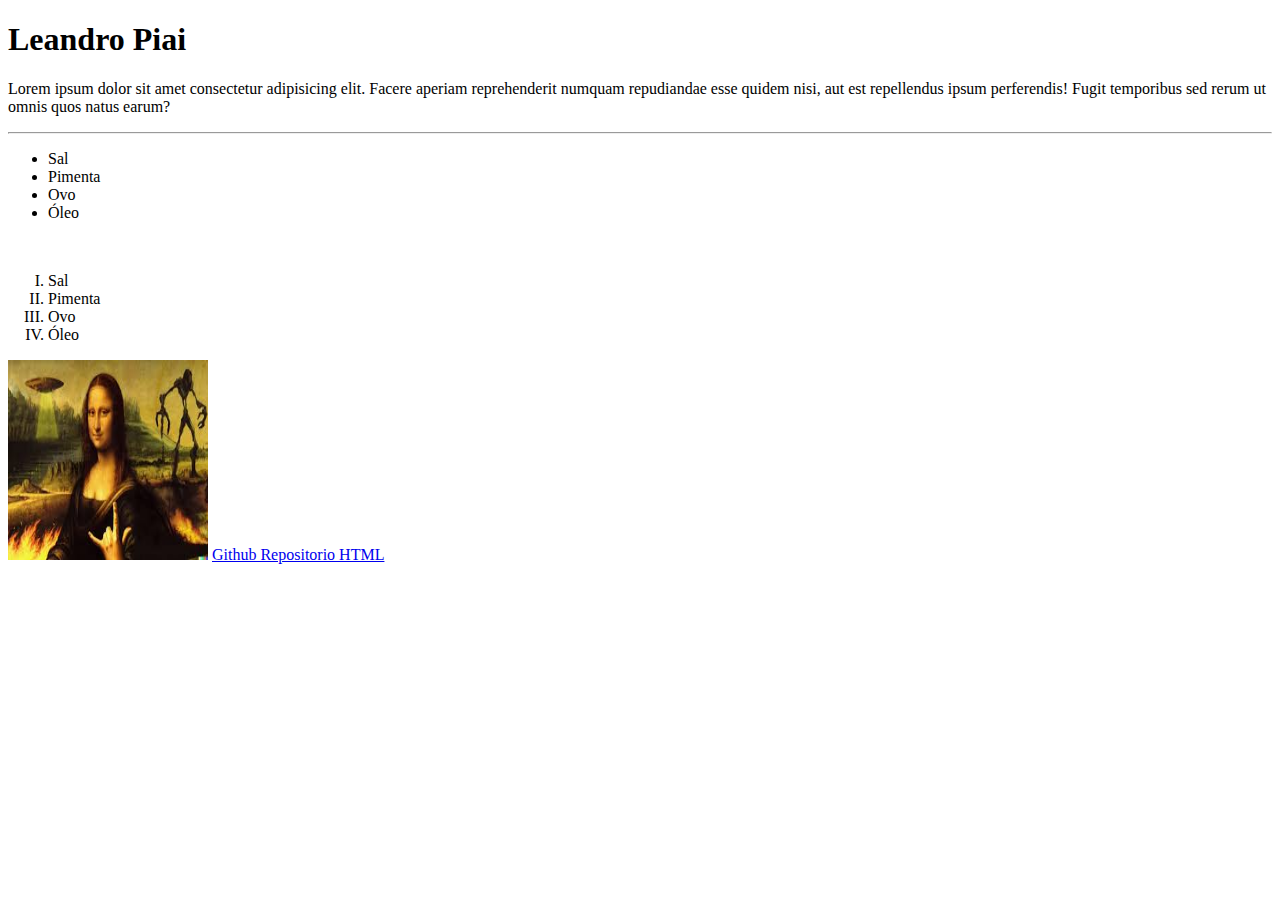
<file: Curriculo/index.html>
<!DOCTYPE html>
<html lang="pt-br">
<head>

    <meta charset="UTF-8">
    <meta name="viewport" content="width=device-width, initial-scale=1.0">
    <title> Meu curriculo </title>

</head>

<body>

    <h1> Leandro Piai </h1>
    <!--igual o h1 temos até o h6, onde menor o numero mais importante ele é pela ierarquia das tags-->

     <p> Lorem ipsum dolor sit amet consectetur adipisicing elit. Facere aperiam reprehenderit numquam repudiandae
        esse quidem nisi, aut est repellendus ipsum perferendis! Fugit temporibus sed rerum ut omnis quos natus earum? 
     </p>

     <HR>

     <ul>

         <li>Sal</li>
         <li>Pimenta</li>
         <li>Ovo</li>
         <li>Óleo</li>

     </ul>

     <br>

     <ol type="I"> 

         <li>Sal</li>
         <li>Pimenta</li>
         <li>Ovo</li>
         <li>Óleo</li>

     </ol>

     <img src="perfil.jpg" alt="Imagem do Monalisa com o fundo alterado" width="200" height="200">
     <a href="https://github.com/lean1000/HTML.git" target="_blank"> Github Repositorio HTML </a>
</body>

</html>
</file>
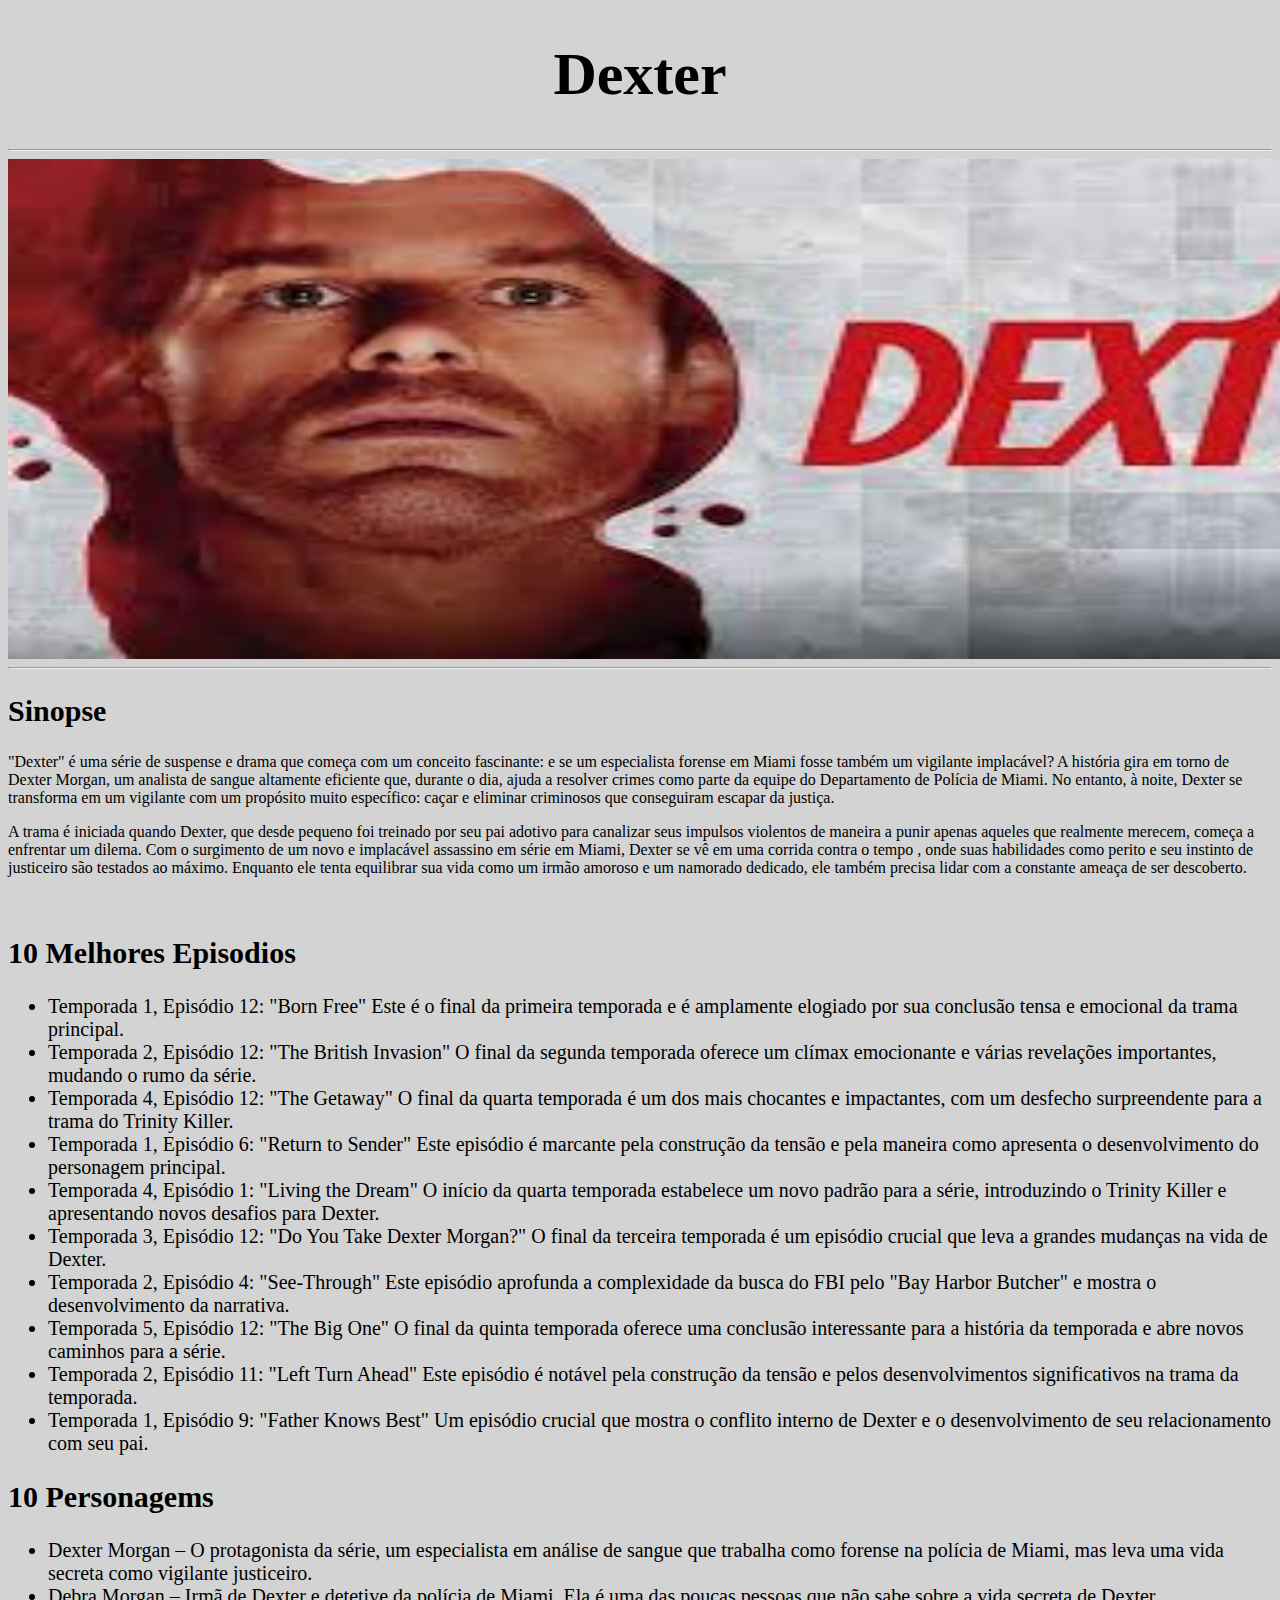
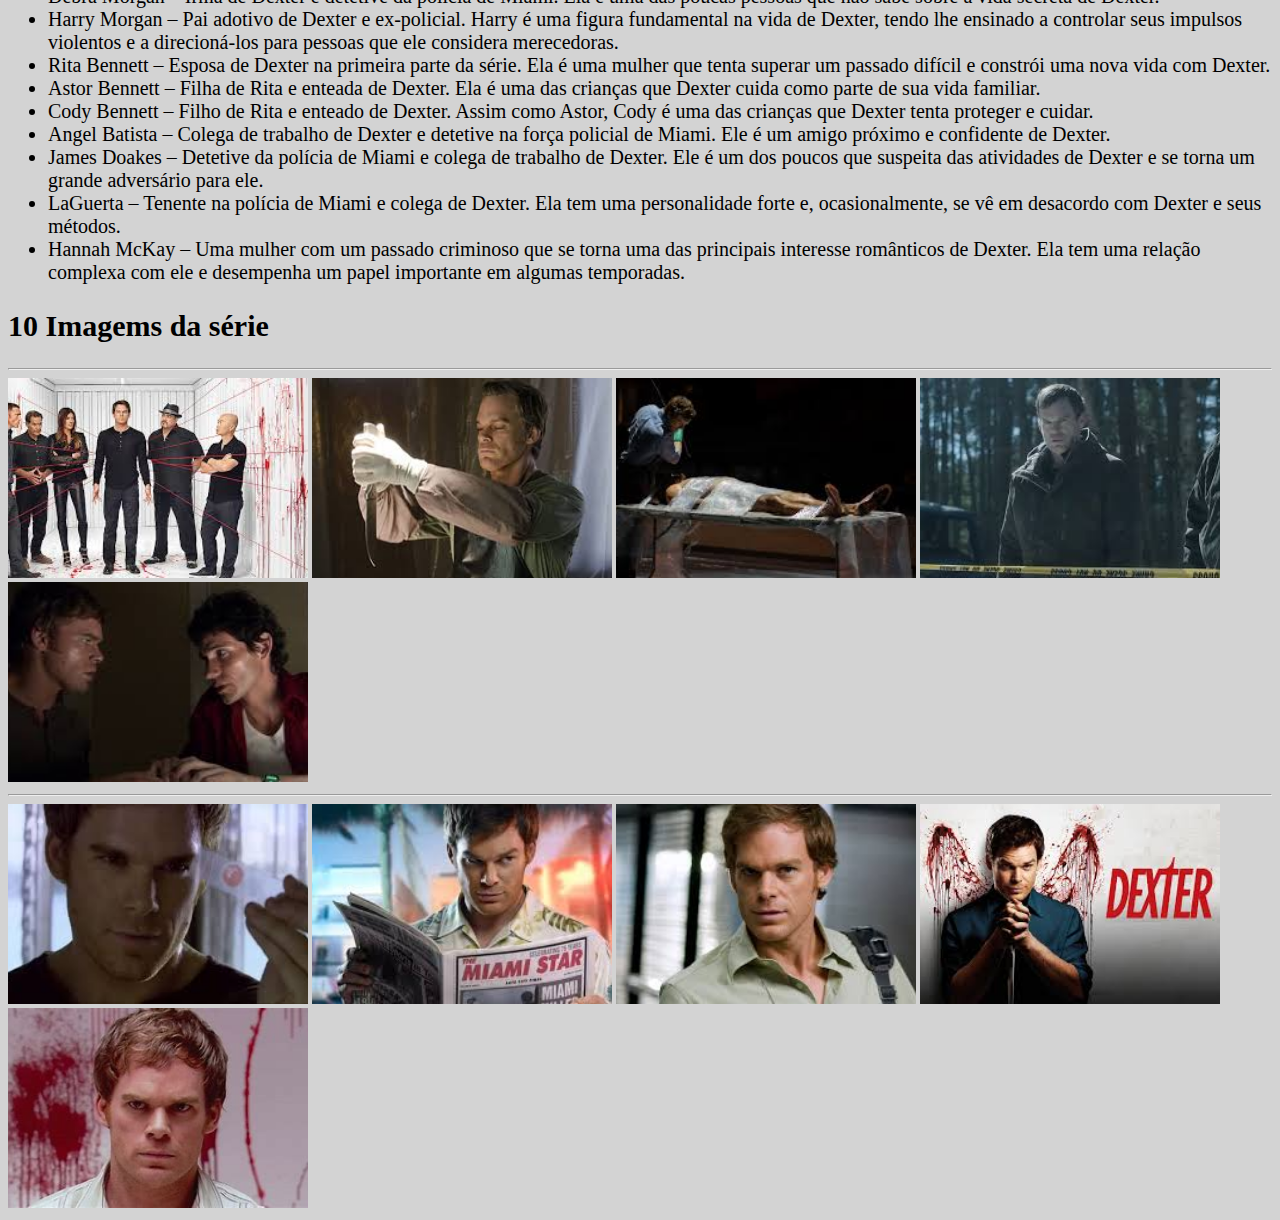
<file: Dexter/index.html>
<!DOCTYPE html>
<html lang="pt-br">
<head>
    <meta charset="UTF-8">
    <meta name="viewport" content="width=device-width, initial-scale=1.0">
    <title>Dexter</title>
    <link rel="stylesheet" href="./assets/css/style.css">
</head>

<body>

    <h1> Dexter </h1>
    <hr>
    <img src="./assets/img/dex12.jfif" alt="Imagem do protagonista da serie Dexter" class="bunner">
    <hr>
    <h2> Sinopse </h2>

        <p>"Dexter" é uma série de suspense e drama que começa com um conceito fascinante: e se um especialista forense
            em Miami fosse também um vigilante implacável? A história gira em torno de Dexter Morgan, um analista de 
            sangue altamente eficiente que, durante o dia, ajuda a resolver crimes como parte da equipe do Departamento
            de Polícia de Miami. No entanto, à noite, Dexter se transforma em um vigilante com um propósito 
            muito específico: caçar e eliminar criminosos que conseguiram escapar da justiça.
        </p>
        <p>A trama é iniciada quando Dexter, que desde pequeno foi treinado por seu pai adotivo para canalizar seus 
            impulsos violentos de maneira a punir apenas aqueles que realmente merecem, começa a enfrentar um dilema.
            Com o surgimento de um novo e implacável assassino em série em Miami, Dexter se vê em uma corrida contra o tempo
            , onde suas habilidades como perito e seu instinto de justiceiro são testados ao máximo. Enquanto ele tenta 
            equilibrar sua vida como um irmão amoroso e um namorado dedicado, ele também precisa lidar com a constante 
            ameaça de ser descoberto.
        </p>
    <br>
    <h2> 10 Melhores Episodios </h2> 
        <ul> 
            <li>Temporada 1, Episódio 12: "Born Free" Este é o final da primeira temporada e é amplamente elogiado por sua conclusão tensa e emocional da trama principal.</li>
            <li>Temporada 2, Episódio 12: "The British Invasion" O final da segunda temporada oferece um clímax emocionante e várias revelações importantes, mudando o rumo da série.</li>
            <li>Temporada 4, Episódio 12: "The Getaway" O final da quarta temporada é um dos mais chocantes e impactantes, com um desfecho surpreendente para a trama do Trinity Killer.</li>
            <li>Temporada 1, Episódio 6: "Return to Sender" Este episódio é marcante pela construção da tensão e pela maneira como apresenta o desenvolvimento do personagem principal.</li>
            <li>Temporada 4, Episódio 1: "Living the Dream" O início da quarta temporada estabelece um novo padrão para a série, introduzindo o Trinity Killer e apresentando novos desafios para Dexter.</li>
            <li>Temporada 3, Episódio 12: "Do You Take Dexter Morgan?" O final da terceira temporada é um episódio crucial que leva a grandes mudanças na vida de Dexter.</li>
            <li>Temporada 2, Episódio 4: "See-Through" Este episódio aprofunda a complexidade da busca do FBI pelo "Bay Harbor Butcher" e mostra o desenvolvimento da narrativa.</li>
            <li>Temporada 5, Episódio 12: "The Big One" O final da quinta temporada oferece uma conclusão interessante para a história da temporada e abre novos caminhos para a série.</li>
            <li>Temporada 2, Episódio 11: "Left Turn Ahead" Este episódio é notável pela construção da tensão e pelos desenvolvimentos significativos na trama da temporada.</li>
            <li>Temporada 1, Episódio 9: "Father Knows Best" Um episódio crucial que mostra o conflito interno de Dexter e o desenvolvimento de seu relacionamento com seu pai.</li>
         </ul>
    <h2> 10 Personagems </h2> 
        <ul> 
            <li>Dexter Morgan – O protagonista da série, um especialista em análise de sangue que trabalha como forense na polícia de Miami, mas leva uma vida secreta como vigilante justiceiro.</li>
            <li>Debra Morgan – Irmã de Dexter e detetive da polícia de Miami. Ela é uma das poucas pessoas que não sabe sobre a vida secreta de Dexter.</li>
            <li>Harry Morgan – Pai adotivo de Dexter e ex-policial. Harry é uma figura fundamental na vida de Dexter, tendo lhe ensinado a controlar seus impulsos violentos e a direcioná-los para pessoas que ele considera merecedoras.</li>
            <li>Rita Bennett – Esposa de Dexter na primeira parte da série. Ela é uma mulher que tenta superar um passado difícil e constrói uma nova vida com Dexter.</li>
            <li>Astor Bennett – Filha de Rita e enteada de Dexter. Ela é uma das crianças que Dexter cuida como parte de sua vida familiar.</li>
            <li>Cody Bennett – Filho de Rita e enteado de Dexter. Assim como Astor, Cody é uma das crianças que Dexter tenta proteger e cuidar.</li>
            <li>Angel Batista – Colega de trabalho de Dexter e detetive na força policial de Miami. Ele é um amigo próximo e confidente de Dexter.</li>
            <li>James Doakes – Detetive da polícia de Miami e colega de trabalho de Dexter. Ele é um dos poucos que suspeita das atividades de Dexter e se torna um grande adversário para ele.</li>
            <li>LaGuerta – Tenente na polícia de Miami e colega de Dexter. Ela tem uma personalidade forte e, ocasionalmente, se vê em desacordo com Dexter e seus métodos.</li>
            <li>Hannah McKay – Uma mulher com um passado criminoso que se torna uma das principais interesse românticos de Dexter. Ela tem uma relação complexa com ele e desempenha um papel importante em algumas temporadas.</li>
        </ul>
    <h2> 10 Imagems da série </h2>    
    <hr>
    <img src="./assets/img/dex2.jfif" alt="Imagem dos personagems da serie Dexter" class="galeria">
    <img src="./assets/img/dex3.jfif" alt="Imagem do protagonista da serie Dexter" class="galeria">
    <img src="./assets/img/dex4.jfif" alt="Imagem do protagonista fazendo seu ritual da serie Dexter" class="galeria">
    <img src="./assets/img/dex5.jfif" alt="Imagem do protagonista da serie Dexter" class="galeria">
    <img src="./assets/img/dex6.jfif" alt="Imagem do protagonista e seu irmão da serie Dexter" class="galeria">
    <hr>
    <img src="./assets/img/dex7.jfif" alt="Imagem do protagonista da serie Dexter" class="galeria">
    <img src="./assets/img/dex8.jfif" alt="Imagem do protagonista serie Dexter" class="galeria">
    <img src="./assets/img/dex11.jfif" alt="Imagem do protagonista da serie Dexter" class="galeria">
    <img src="./assets/img/dex1.jfif" alt="Imagem do protagonista da serie Dexter" class="galeria">
    <img src="./assets/img/dex13.jfif" alt="Imagem do protagonista da serie Dexter" class="galeria">

</body>
</html>
</file>
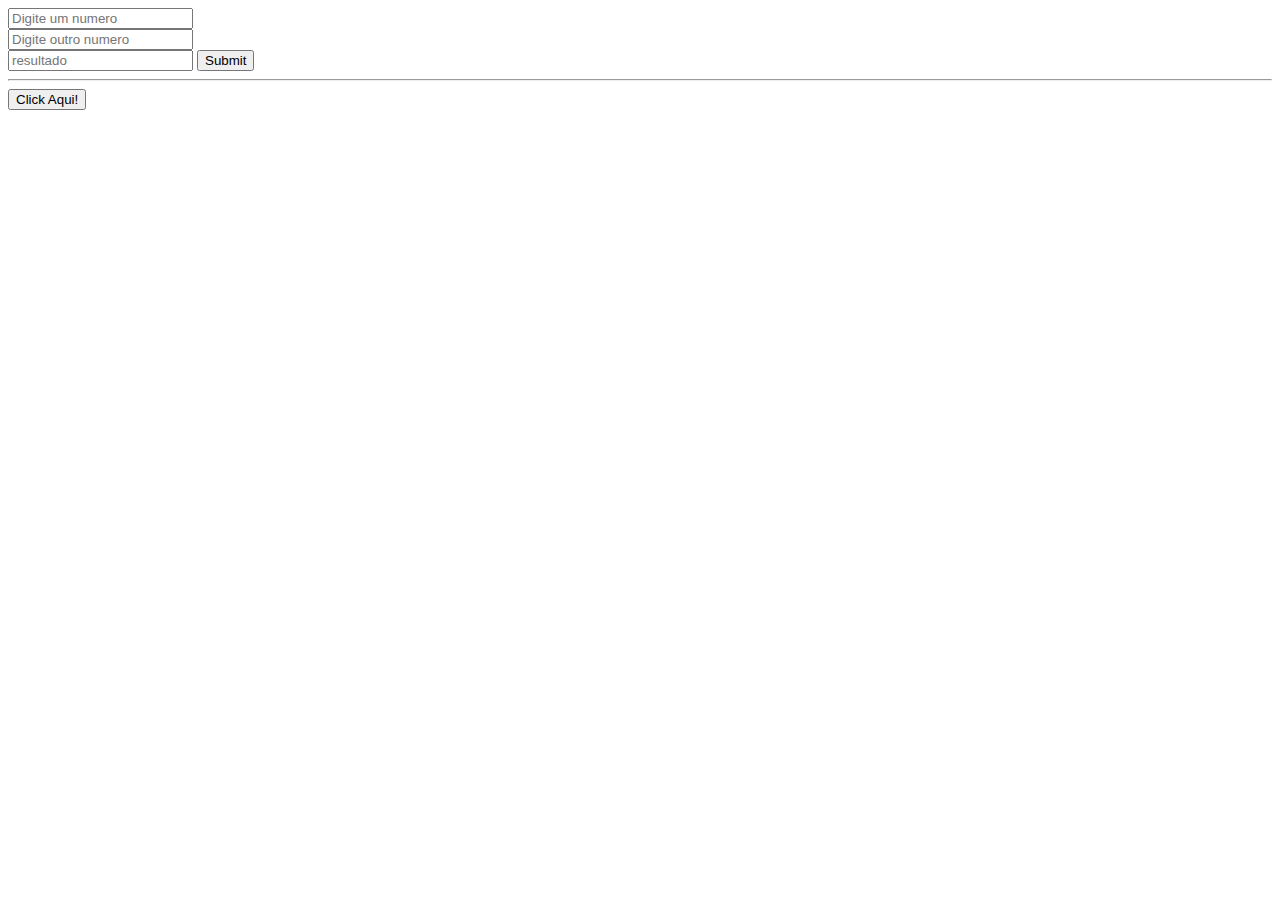
<file: formulario/index.html>
<!DOCTYPE html>
<html lang="pt-br">
<head>
    <meta charset="UTF-8">
    <meta name="viewport" content="width=device-width, initial-scale=1.0">
    <title>Document</title>
</head>
<body>
    <form action="dados.html"method="get">
        <input type="number" id="campo1" placeholder="Digite um numero">
        <br>
 
        <input type="number" id="campo2" placeholder="Digite outro numero">
        <br>
        <input type="number" id="campo3" placeholder="resultado" readonly>
        <input type="submit">
    </form>
    <hr>
    <button onclick="javascript:teste()">Click Aqui!</button>
</body>
<Script>
    function teste(){
        const campo1 = document.getElementById("campo1")
        const campo2 = document.getElementById("campo2")
        const campo3 = document.getElementById("campo3")

        campo3.value = parseInt(campo1.value) + parseInt(campo2.value)

        console.log(campo2.value)
    }
</Script>
</html>
</file>
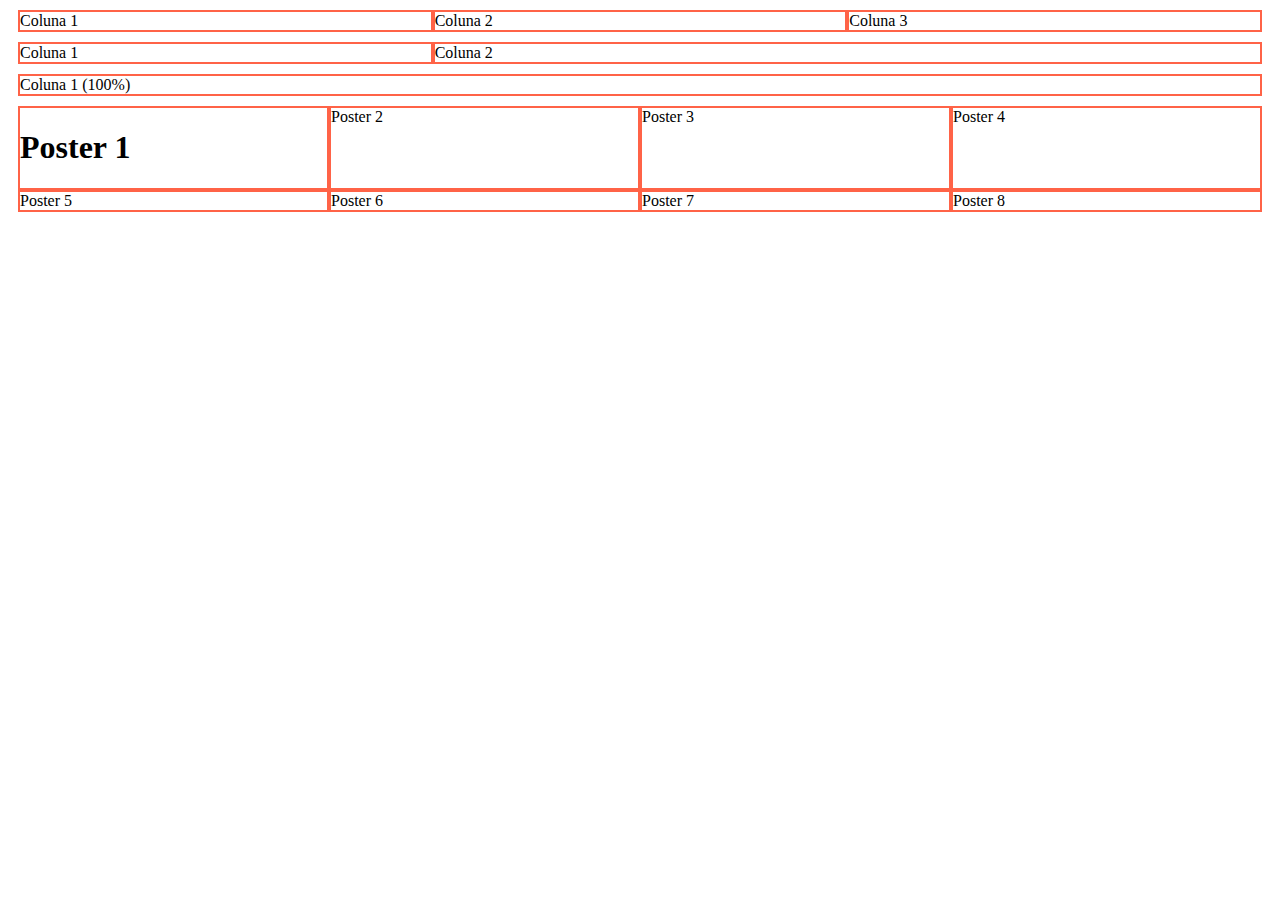
<file: linhas e colunas/index.html>
<!DOCTYPE html>
<html lang="pt-BR">

<head>
    <meta charset="UTF-8">
    <meta name="viewport" content="width=device-width, initial-scale=1.0">
    <title>Página Linhas Colunas</title>
    <link rel="stylesheet" href="assets/css/style.css">
</head>

<body>

    <div class="linha">
        <div class="coluna coluna-4">Coluna 1</div>
        <div class="coluna coluna-4">Coluna 2</div>
        <div class="coluna coluna-4 ">Coluna 3</div>
    </div>


    <div class="linha">
        <div class="coluna coluna-4">Coluna 1</div>
        <div class="coluna coluna-8">Coluna 2</div>
    </div>


    <div class="linha">
        <div class="coluna coluna-12">Coluna 1 (100%)</div>
    </div>

    <div class="linha">
        <div class="coluna coluna-3"><h1>Poster 1</h1></div>
        <div class="coluna coluna-3">Poster 2</div>
        <div class="coluna coluna-3">Poster 3</div>
        <div class="coluna coluna-3">Poster 4</div>

        <div class="coluna coluna-3">Poster 5</div>
        <div class="coluna coluna-3">Poster 6</div>
        <div class="coluna coluna-3">Poster 7</div>
        <div class="coluna coluna-3">Poster 8</div>
    </div>
</body>

</html>
</file>
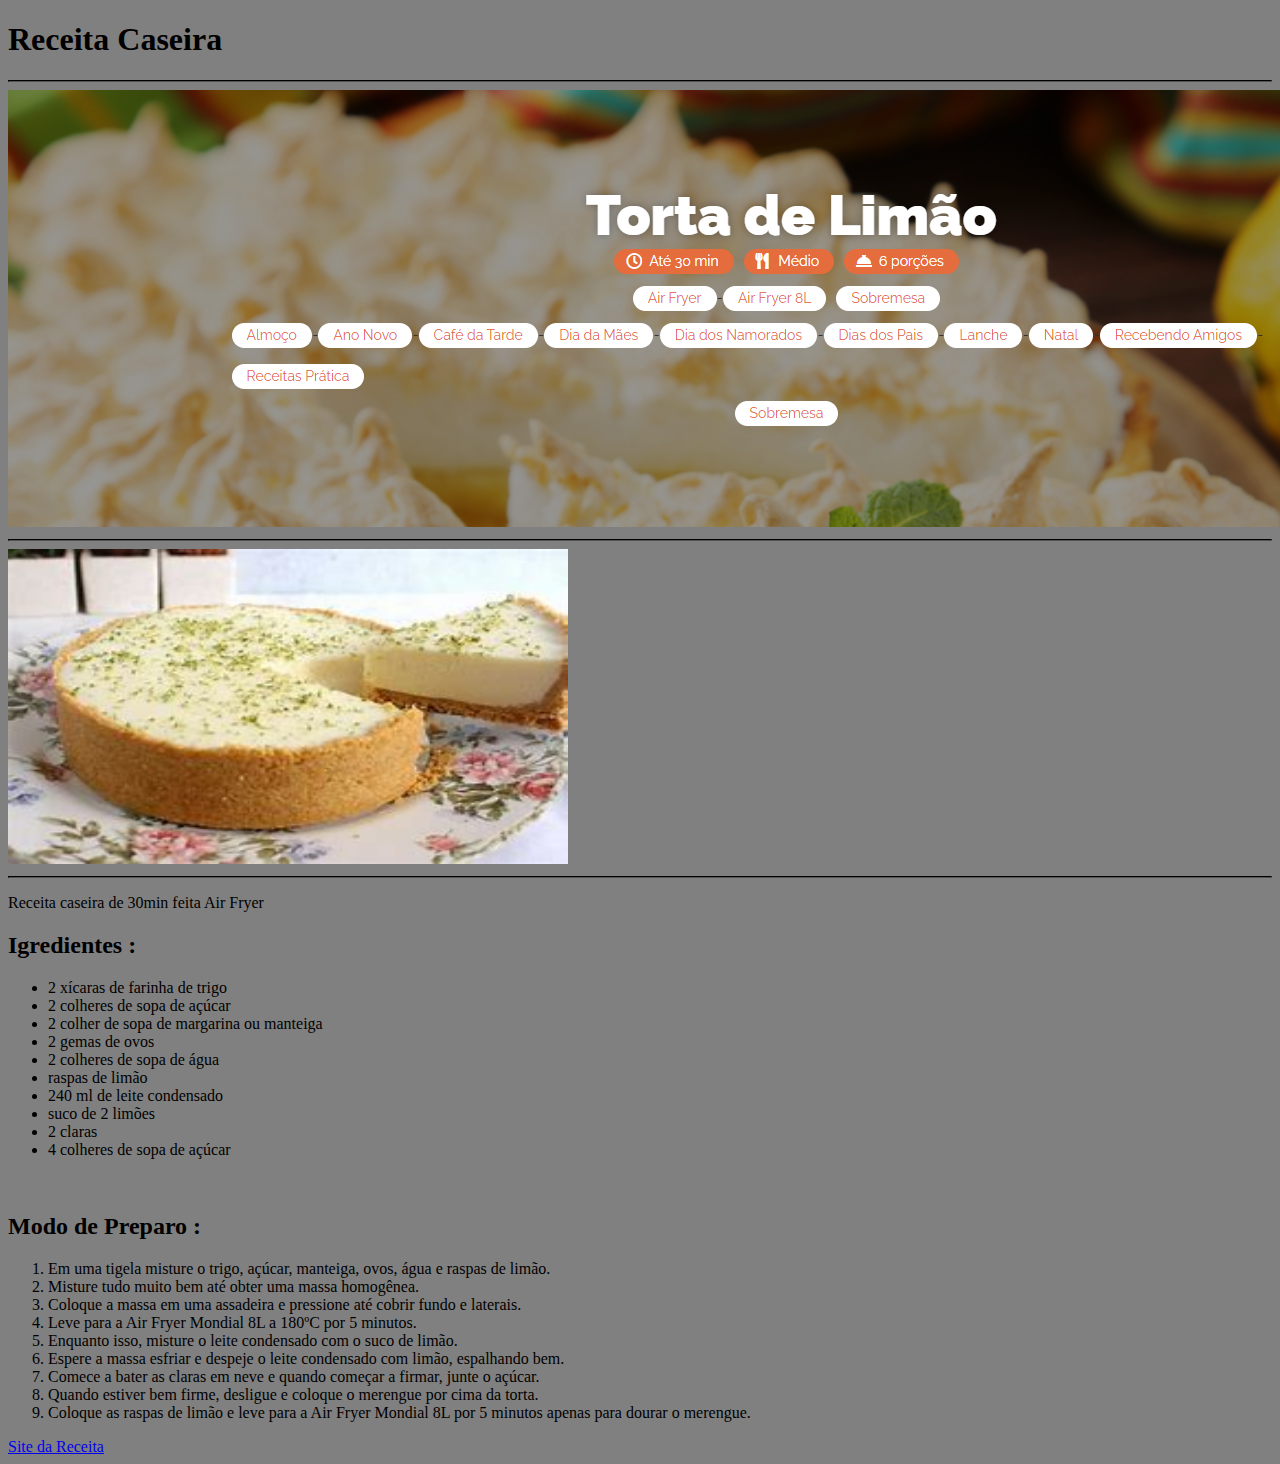
<file: Receita/index.html>
<!DOCTYPE html>
<html lang="pt-br">
<head>
    <meta charset="UTF-8">
    <meta name="viewport" content="width=device-width, initial-scale=1.0">
    <title> Receita </title>
</head>

<body style="background-color: gray;">
    
     <h1> Receita Caseira </h1>
     <hr style="border-color: black;">
     <img src="torta.png" alt="">
     <hr style="border-color: black;">
     <img src="tortaDelimao.jpg" alt="Imagem de uma Torta de Limão" width="560" height="315">

     <iframe width="560" height="315" src="https://www.youtube.com/embed/EKIDVdCqBAE?si=IOzoIzFSoxwoSAMS" 
     title="YouTube video player" frameborder="0" allow="accelerometer; autoplay; clipboard-write; encrypted-media; 
     gyroscope; picture-in-picture; web-share" referrerpolicy="strict-origin-when-cross-origin" allowfullscreen></iframe>

     <hr style="border-color: black;">

     <p> Receita caseira de 30min feita Air Fryer </p>


     <h2> Igredientes : </h2>

     <ul>

         <li> 2 xícaras de farinha de trigo </li>
         <li> 2 colheres de sopa de açúcar </li>
         <li> 2 colher de sopa de margarina ou manteiga </li>
         <li> 2 gemas de ovos </li>
         <li> 2 colheres de sopa de água</li>
         <li> raspas de limão </li>
         <li> 240 ml de leite condensado </li>
         <li> suco de 2 limões </li>
         <li> 2 claras </li>
         <li> 4 colheres de sopa de açúcar </li>

     </ul>
     
     <br>

     <h2> Modo de Preparo : </h2>

     <ol>

         <li> Em uma tigela misture o trigo, açúcar, manteiga, ovos, água e raspas de limão. </li>
         <li> Misture tudo muito bem até obter uma massa homogênea. </li>
         <li> Coloque a massa em uma assadeira e pressione até cobrir fundo e laterais. </li>
         <li> Leve para a Air Fryer Mondial 8L a 180ºC por 5 minutos. </li>
         <li> Enquanto isso, misture o leite condensado com o suco de limão. </li>
         <li> Espere a massa esfriar e despeje o leite condensado com limão, espalhando bem. </li>
         <li> Comece a bater as claras em neve e quando começar a firmar, junte o açúcar. </li>
         <li> Quando estiver bem firme, desligue e coloque o merengue por cima da torta. </li>
         <li> Coloque as raspas de limão e leve para a Air Fryer Mondial 8L por 5 minutos apenas para dourar o merengue. </li>

     </ol>

     <a href="https://receitasmondial.com.br/receitas/torta-de-limao-2" target="_blank"> Site da Receita </a>

</body>

</html>
</file>
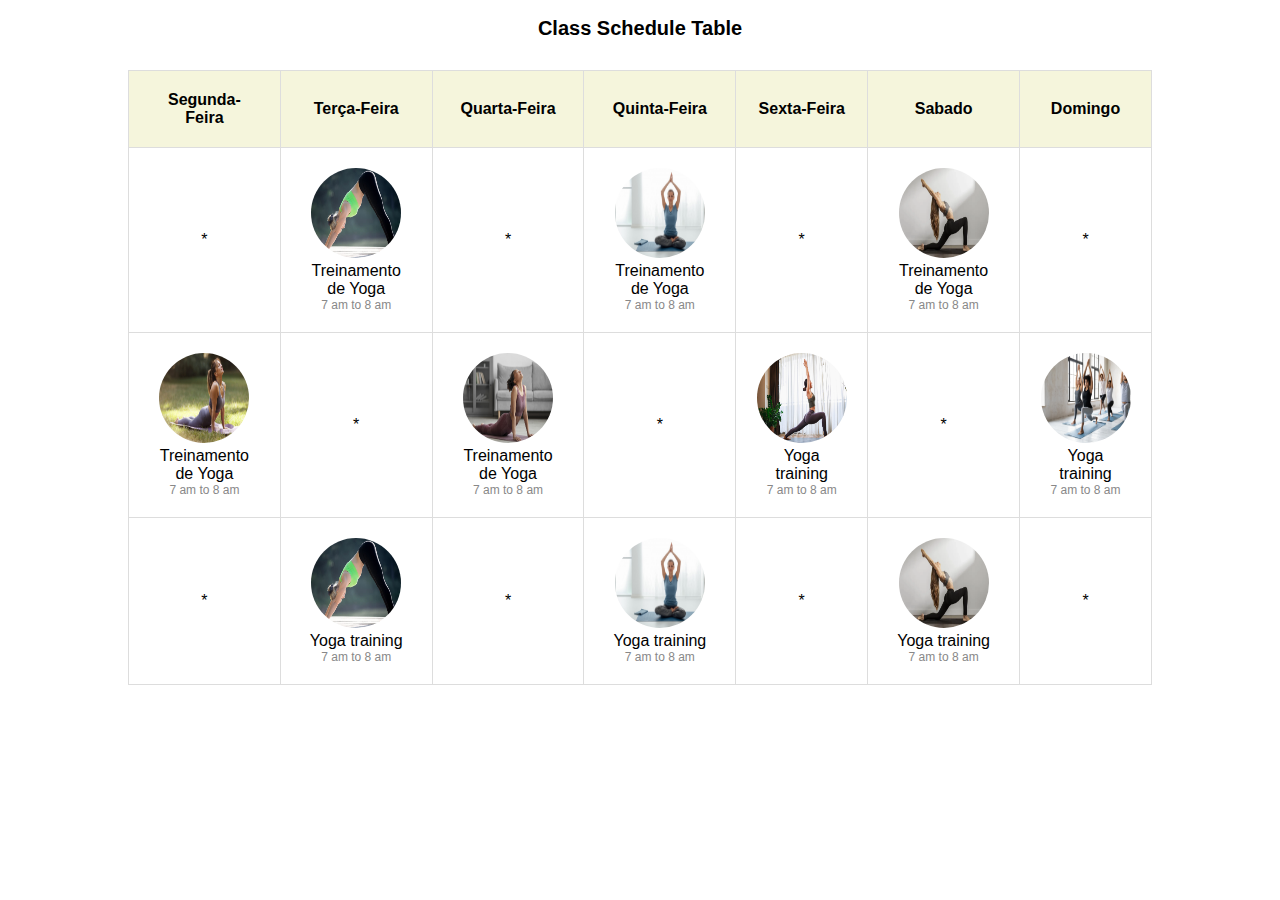
<file: Tabela 2/index.html>
<!DOCTYPE html>
<html lang="en">

<head>
    <meta charset="UTF-8">
    <meta name="viewport" content="width=device-width, initial-scale=1.0">
    <title>Tabela 2</title>
    <link rel="stylesheet" href="./Css/style.css">
</head>

<body>
    <h2>
        Class Schedule Table
    </h2>
    <table>
        <thead>
            <tr>
                <th>
                    Segunda-Feira
                </th>
                <th>
                    Terça-Feira
                </th>
                <th>
                    Quarta-Feira
                </th>
                <th>
                    Quinta-Feira
                </th>
                <th>
                    Sexta-Feira
                </th>
                <th>
                    Sabado
                </th>
                <th>
                    Domingo
                </th>
            </tr>
        </thead>
        <tbody>
            <tr>
                <td>
                    *
                </td>
                <td>
                    <img src="./Assets/Img/1.jpeg" alt="" class="img_padrao">
                    <div>
                        Treinamento de Yoga 
                    </div>
                    <div class="time">
                        7 am to 8 am
                    </div>
                </td>
                <td>
                    *
                </td>
                <td>
                    <img src="./Assets/Img/2.jpeg" alt="" class="img_padrao">
                    <div>
                        Treinamento de Yoga 
                    </div>
                    <div class="time">
                        7 am to 8 am
                    </div>
                </td>
                <td>
                    *
                </td>
                <td>
                    <img src="./Assets/Img/3.webp" alt="" class="img_padrao">
                    <div>
                        Treinamento de Yoga 
                    </div>
                    <div class="time">
                        7 am to 8 am
                    </div>
                </td>
                <td>
                    *
                </td>
            </tr>
            <tr>
                <td>
                    <img src="./Assets/Img/4.jpeg" alt="" class="img_padrao">
                    <div>
                        Treinamento de Yoga 
                    </div>
                    <div class="time">
                        7 am to 8 am
                    </div>
                </td>
                <td>
                    *
                </td>
                <td>
                    <img src="./Assets/Img/5.jpg" alt="" class="img_padrao">
                    <div>
                        Treinamento de Yoga 
                    </div>
                    <div class="time">
                        7 am to 8 am
                    </div>
                </td>
                <td>
                    *
                </td>
                <td>
                    <img src="./Assets/Img/6.jpg" alt="" class="img_padrao">
                    <div>
                        Yoga training
                    </div>
                    <div class="time">
                        7 am to 8 am
                    </div>
                </td>
                <td>
                    *
                </td>
                <td>
                    <img src="./Assets/Img/7.jpg" alt="" class="img_padrao">
                    <div>
                        Yoga training
                    </div>
                    <div class="time">
                        7 am to 8 am
                    </div>
                </td>
            </tr>
            <tr>
                <td>
                    *
                </td>
                <td>
                    <img src="./Assets/Img/1.jpeg" alt="" class="img_padrao">
                    <div>
                        Yoga training
                    </div>
                    <div class="time">
                        7 am to 8 am
                    </div>
                </td>
                <td>
                    *
                </td>
                <td>
                    <img src="./Assets/Img/2.jpeg" alt="" class="img_padrao">
                    <div>
                        Yoga training
                    </div>
                    <div class="time">
                        7 am to 8 am
                    </div>
                </td>
                <td>
                    *
                </td>
                <td>
                    <img src="./Assets/Img/3.webp" alt="" class="img_padrao">
                    <div>
                        Yoga training
                    </div>
                    <div class="time">
                        7 am to 8 am
                    </div>
                </td>
                <td>
                    *
                </td>
            </tr>
        </tbody>
    </table>
</body>

</html>
</file>
<file: Dexter/assets/css/style.css>
body {
     background-color: lightgray;
}

h2 {
     font-size: 30px;
}

h1 {
     font-size: 60px;
     text-align: center;
}

li {
     font-size: 20px;
}

.galeria {

     width: 300px;
     height: 200px;
     object-fit: cover;
     object-position: center;

}

.bunner {

     display: flex;
     justify-content: center;
     width: 1600px;
     height: 500px;
     object-position: center;
     
}
</file>
<file: linhas e colunas/assets/css/style.css>
.linha{
    display: flex;
    margin: 10px;
    flex-wrap: wrap;
}

.linha>div{
    border: 2px solid tomato;
}

.coluna{
    flex: 0;
    box-sizing: border-box;
}

.colona-1{
    flex: 0 0 8.33%;
}

.coluna-2{
    flex: 0 0 16.66%;
}

.coluna-3{
    flex: 0 0 25%;
}

.coluna-4{
    flex: 0 0 33.33%;
}

.coluna-5{
    flex: 0 0 41.66%;
}

.coluna-6{
 flex: 0 0 50%;
}

.coluna-7{
    flex: 0 0 58.33%;
}

.coluna-8{
    flex: 0 0 66.66%;
}

.coluna-9{
    flex: 0 0 75%;
}

.coluna-10{
    flex: 0 0 83.33%;
}

.coluna-11{
    flex: 0 0 91.66%;
}

.coluna-12{
    flex: 0 0 100%;
}
</file>
<file: Tabela 2/Css/style.css>
.img_padrao{
    width: 90px;
    height: 90px;
}
body {
    font-family: Arial, sans-serif;
    text-align: center;
    margin: 0;
    padding: 0;
}
h1 {
    margin-top: 50px;
    font-size: 24px;
}
h2 {
    font-size: 20px;
    margin-bottom: 30px;
}
table {
    width: 80%;
    margin: 0 auto;
    border-collapse: collapse;
}
th, td {
    border: 1px solid #ddd;
    padding: 20px;
    text-align: center;
    vertical-align: middle;
}
th {
    font-weight: bold;
    background-color: beige;
}
td img {
    border-radius: 50%;
    width: 100px;
    height: 100px;
}
.time {
    color: #888;
    font-size: 12px;
}
</file>
